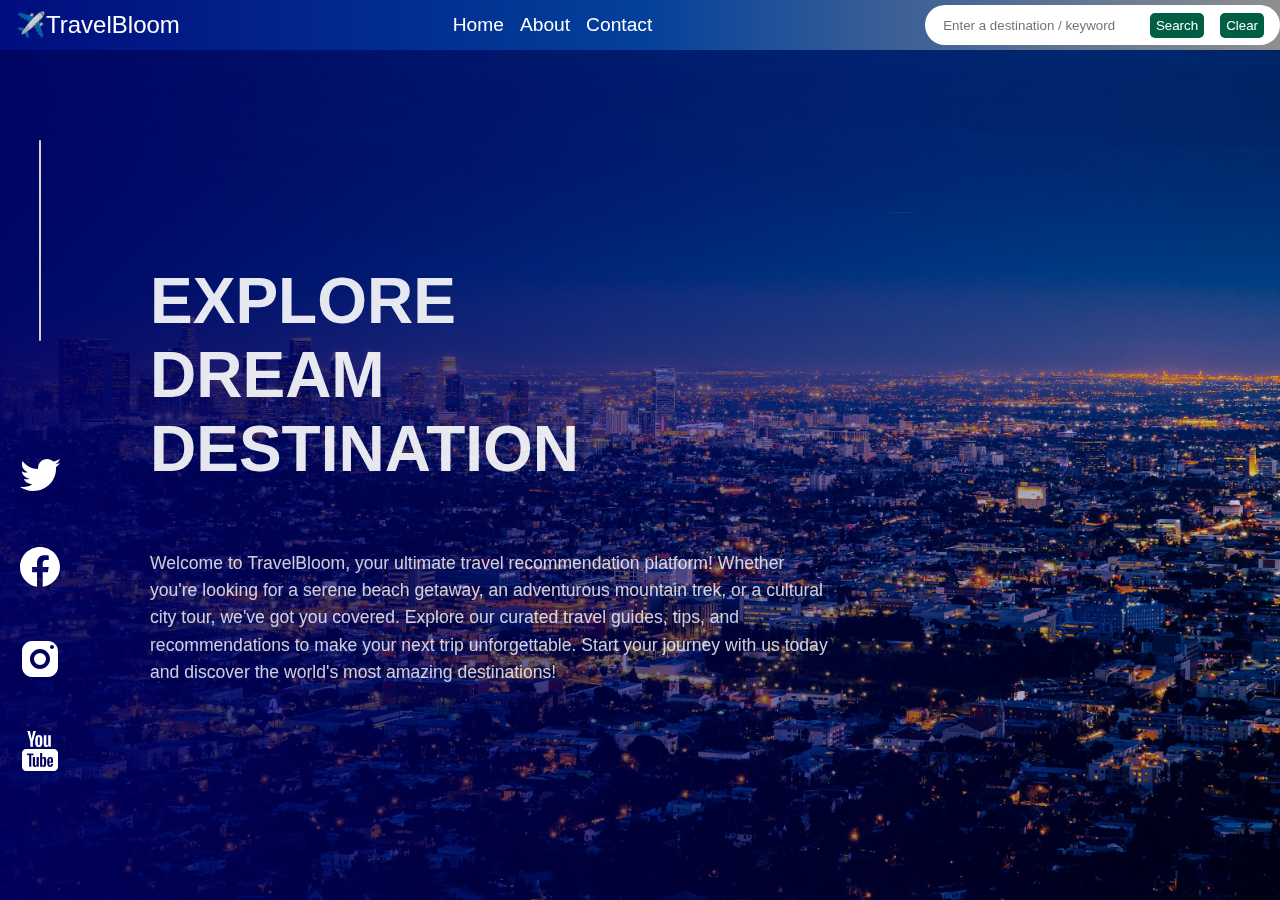
<file: index.html>
<!DOCTYPE html>

<html lang="en">
<head>
    <meta charset="UTF-8">
    <title>Travel Recommendation</title>
    <link rel="stylesheet" type="text/css" href="./travel_recommendation.css">
    <link rel="stylesheet" href="https://cdnjs.cloudflare.com/ajax/libs/font-awesome/6.4.2/css/all.min.css">
</head> 

<body>
    <nav class="navbar">
        <div class="title">
            ✈️TravelBloom
        </div>

        <div class="nav-option">
            <a href="./index.html">Home</a>
            <a href="./about_page.html">About</a>
            <a href="./contact_page.html">Contact</a>
        </div>

        <div id="search-bar">
            <input type="text" id="search" placeholder="Enter a destination / keyword">
            <button type="submit" id="search-button">Search</button>
            <button type="clear" id="clear-button">Clear</button>
        </div>
    </nav>

    <div id="sidebar">
        <div id="vertical-line"></div>
        <div id="sidebar-content">
            <a href="https://twitter.com" target="_blank">
                <img src="images/icons8-twitter.svg" alt="Twitter" class="social-icon">
            </a>
            <a href="https://facebook.com" target="_blank">
                <img src="images/icons8-facebook.svg" alt="Facebook" class="social-icon">
            </a>
            <a href="https://instagram.com" target="_blank">
                <img src="images/icons8-instagram.svg" alt="Instagram" class="social-icon">
            </a>
            <a href="https://youtube.com" target="_blank">
                <img src="images/icons8-youtube.svg" alt="YouTube" class="social-icon">
            </a>
        </div>
    </div>

    <section id="Home">
        <h1 class="section-title">EXPLORE DREAM DESTINATION</h1>
        <p class="section-description">Welcome to TravelBloom, your ultimate travel recommendation platform! Whether you're looking for a serene beach getaway, an adventurous mountain trek, or a cultural city tour, we've got you covered. Explore our curated travel guides, tips, and recommendations to make your next trip unforgettable. Start your journey with us today and discover the world's most amazing destinations!</p>
    </section>

    <div id="search-results">
    </div>
    <script src="travel_recommendation.js"></script>
</body>
</html>
</file>
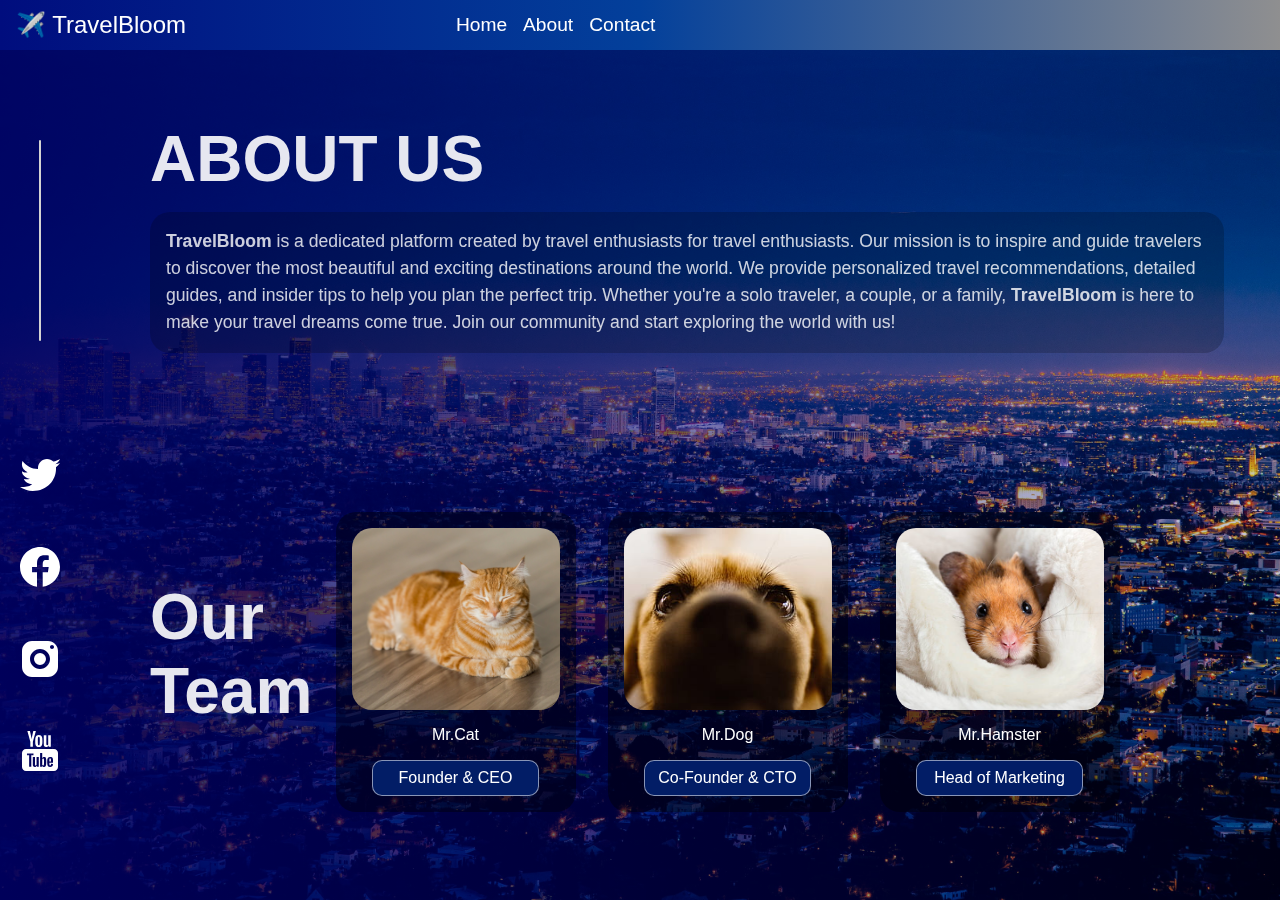
<file: about_page.html>
<!DOCTYPE html>

<html lang="en">
<head>
    <meta charset="UTF-8">
    <title>Travel Recommendation</title>
    <link rel="stylesheet" type="text/css" href="./travel_recommendation.css">
    <link rel="stylesheet" href="https://cdnjs.cloudflare.com/ajax/libs/font-awesome/6.4.2/css/all.min.css">
</head> 

<body>
    <nav class="navbar">
        <div class="title">
            <span id="icon">✈️</span>
            <span>TravelBloom</span>
        </div>

        <div class="nav-option">
            <a href="./index.html">Home</a>
            <a href="./about_page.html">About</a>
            <a href="./contact_page.html">Contact</a>
        </div>

        <div id="search-bar" class="hidden">
            <input type="text" id="search" placeholder="Enter a destination / keyword">
            <button type="submit" id="search-button">Search</button>
            <button type="clear" id="clear-button">Clear</button>
        </div>
    </nav>
    
    <div id="sidebar">
            <div id="vertical-line"></div>
            <div id="sidebar-content">
                <a href="https://twitter.com" target="_blank">
                    <img src="images/icons8-twitter.svg" alt="Twitter" class="social-icon">
                </a>
                <a href="https://facebook.com" target="_blank">
                    <img src="images/icons8-facebook.svg" alt="Facebook" class="social-icon">
                </a>
                <a href="https://instagram.com" target="_blank">
                    <img src="images/icons8-instagram.svg" alt="Instagram" class="social-icon">
                </a>
                <a href="https://youtube.com" target="_blank">
                    <img src="images/icons8-youtube.svg" alt="YouTube" class="social-icon">
                </a>
            </div>
        </div>

        <section id="About">
            <div>
                <h1 class="section-title">ABOUT US</h1>
            
                <p class="section-description"><strong>TravelBloom</strong> is a dedicated platform created by travel enthusiasts for travel enthusiasts. Our mission is to inspire and guide travelers to discover the most beautiful and exciting destinations around the world. We provide personalized travel recommendations, detailed guides, and insider tips to help you plan the perfect trip. Whether you're a solo traveler, a couple, or a family, <strong>TravelBloom</strong> is here to make your travel dreams come true. Join our community and start exploring the world with us!</p>
            </div>
            
            <div class="team-container">
                <h1 class="section-title">Our Team</h1>

                <div class="team-members">
                    <div class="team-member">
                        <img src="images/cat.jpg" alt="Cat" class="member-image">
                        <span class="team-name">Mr.Cat</span>
                        <span class="team-role">Founder & CEO</span>
                    </div>
                    <div class="team-member">
                        <img src="images/dog.jpg" alt="Dog" class="member-image">
                        <span class="team-name">Mr.Dog</span>
                        <span class="team-role">Co-Founder & CTO</span>
                    </div>
                    <div class="team-member">
                        <img src="images/hamster.jpg" alt="Rabbit" class="member-image">
                        <span class="team-name">Mr.Hamster</span>
                        <span class="team-role">Head of Marketing</span>
                    </div>
                </div>
            </div>
        </section>

    <script src="travel_recommendation.js"></script>
    </body>
</html>
</file>
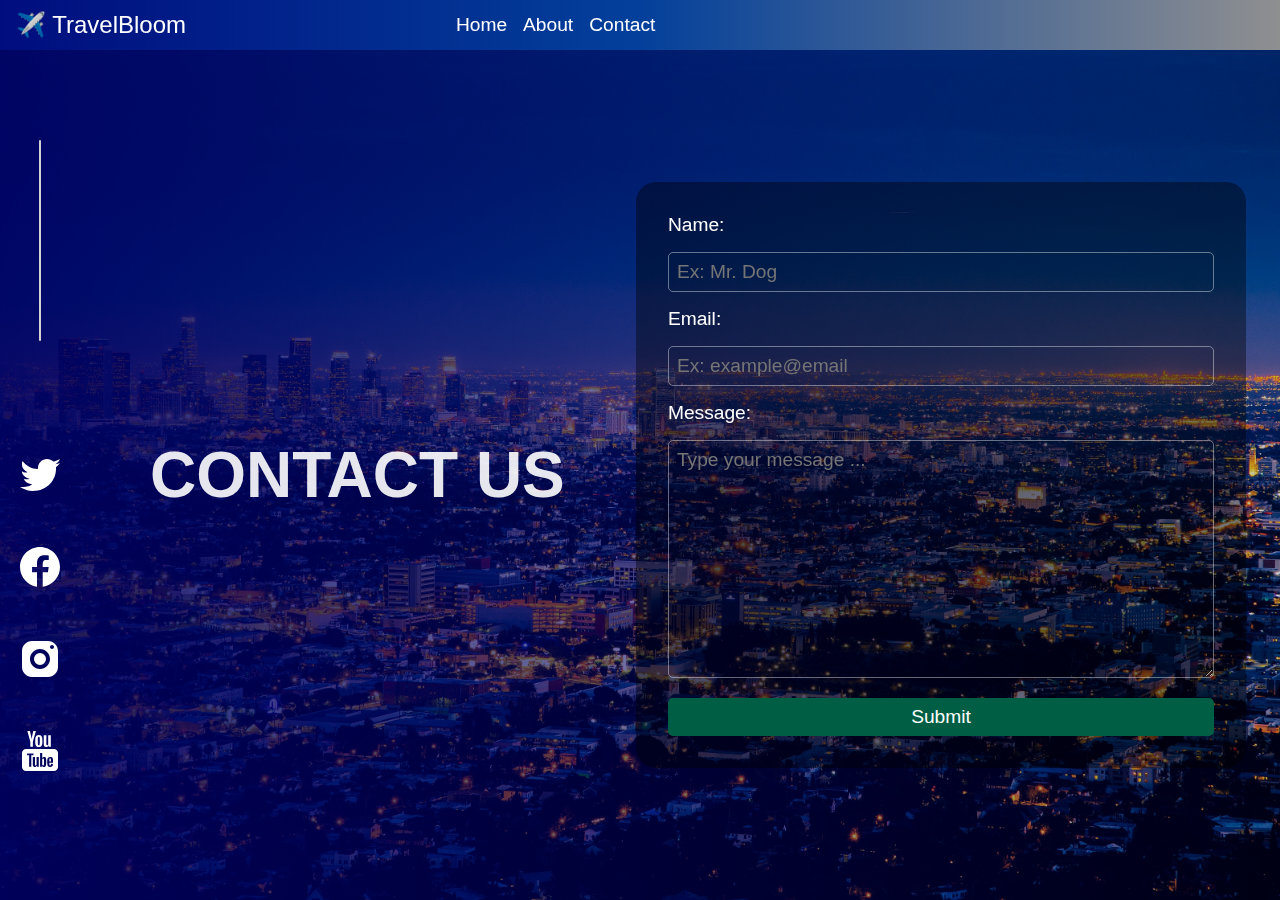
<file: contact_page.html>
<!DOCTYPE html>

<html lang="en">
<head>
    <meta charset="UTF-8">
    <title>Travel Recommendation</title>
    <link rel="stylesheet" type="text/css" href="./travel_recommendation.css">
    <link rel="stylesheet" href="https://cdnjs.cloudflare.com/ajax/libs/font-awesome/6.4.2/css/all.min.css">
</head> 

<body>
    <nav class="navbar">
        <div class="title">
            <span id="icon">✈️</span>
            <span>TravelBloom</span>
        </div>

        <div class="nav-option">
            <a href="./index.html">Home</a>
            <a href="./about_page.html">About</a>
            <a href="./contact_page.html">Contact</a>
        </div>

        <div id="search-bar" class="hidden">
            <input type="text" id="search" placeholder="Enter a destination / keyword">
            <button type="submit" id="search-button">Search</button>
            <button type="clear" id="clear-button">Clear</button>
        </div>
    </nav>

    <div id="sidebar">
        <div id="vertical-line"></div>
        <div id="sidebar-content">
            <a href="https://twitter.com" target="_blank">
                <img src="images/icons8-twitter.svg" alt="Twitter" class="social-icon">
            </a>
            <a href="https://facebook.com" target="_blank">
                <img src="images/icons8-facebook.svg" alt="Facebook" class="social-icon">
            </a>
            <a href="https://instagram.com" target="_blank">
                <img src="images/icons8-instagram.svg" alt="Instagram" class="social-icon">
            </a>
            <a href="https://youtube.com" target="_blank">
                <img src="images/icons8-youtube.svg" alt="YouTube" class="social-icon">
            </a>
        </div>
    </div>

    <section id="Contact">
        <h1 class="section-title">CONTACT US</h1>
        <form id="contact-form">
            <label for="name">Name:</label>
            <input type="text" id="name" name="name" placeholder="Ex: Mr. Dog" required>
            
            <label for="email">Email:</label>
            <input type="email" id="email" name="email" required placeholder="Ex: example@email">
            
            <label for="message">Message:</label>
            <textarea id="message" name="message" required rows="10" placeholder="Type your message ..."></textarea>
            
            <button type="submit" id="submit-button">Submit</button>
        </form>
    </section>

    <script src="travel_recommendation.js"></script>
</body>
</html>
</file>
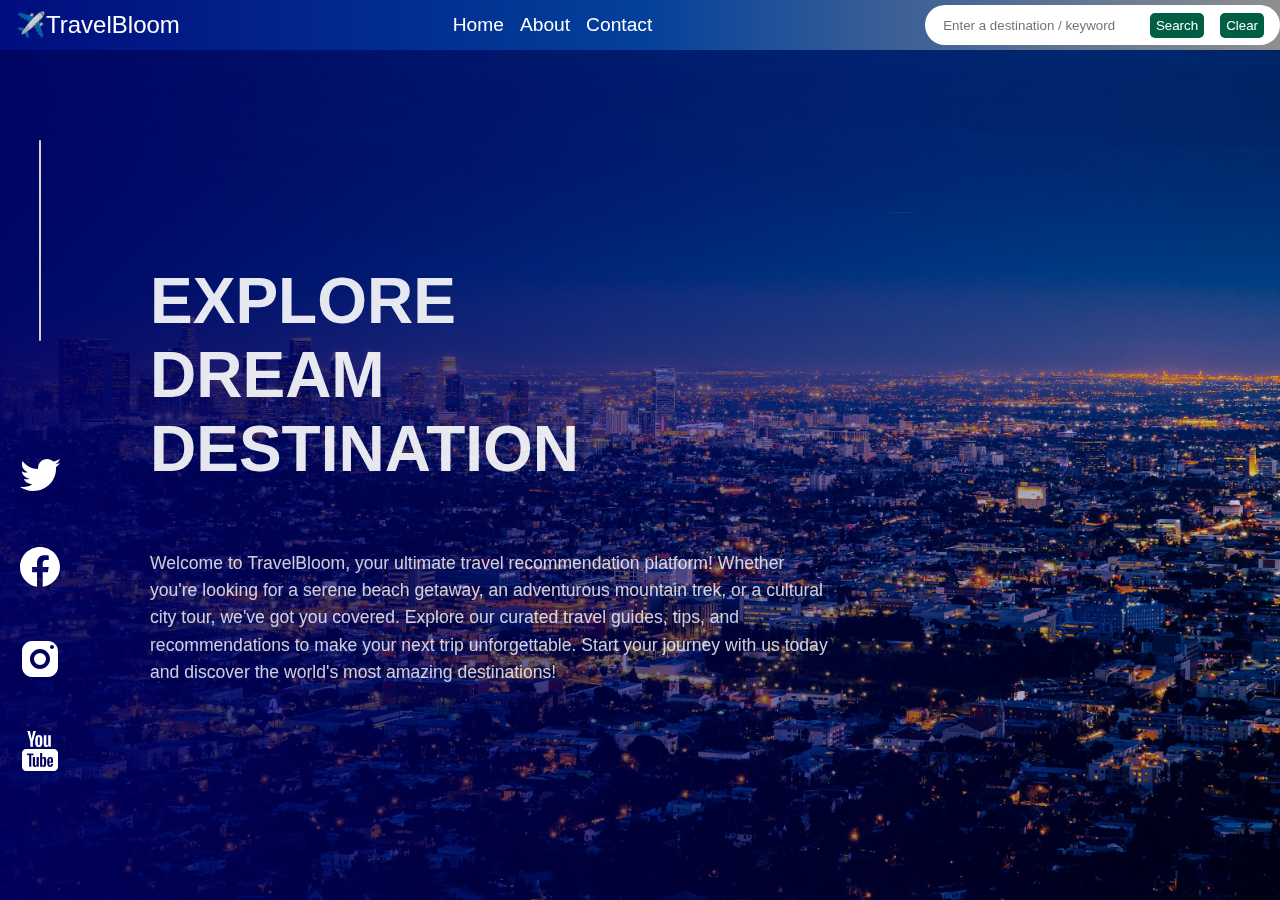
<file: travel_recommendation.html>
<!DOCTYPE html>

<html lang="en">
<head>
    <meta charset="UTF-8">
    <title>Travel Recommendation</title>
    <link rel="stylesheet" type="text/css" href="./travel_recommendation.css">
    <link rel="stylesheet" href="https://cdnjs.cloudflare.com/ajax/libs/font-awesome/6.4.2/css/all.min.css">
</head> 

<body>
    <nav class="navbar">
        <div class="title">
            ✈️TravelBloom
        </div>

        <div class="nav-option">
            <a href="./index.html">Home</a>
            <a href="./about_page.html">About</a>
            <a href="./contact_page.html">Contact</a>
        </div>

        <div id="search-bar">
            <input type="text" id="search" placeholder="Enter a destination / keyword">
            <button type="submit" id="search-button">Search</button>
            <button type="clear" id="clear-button">Clear</button>
        </div>
    </nav>

    <div id="sidebar">
        <div id="vertical-line"></div>
        <div id="sidebar-content">
            <a href="https://twitter.com" target="_blank">
                <img src="images/icons8-twitter.svg" alt="Twitter" class="social-icon">
            </a>
            <a href="https://facebook.com" target="_blank">
                <img src="images/icons8-facebook.svg" alt="Facebook" class="social-icon">
            </a>
            <a href="https://instagram.com" target="_blank">
                <img src="images/icons8-instagram.svg" alt="Instagram" class="social-icon">
            </a>
            <a href="https://youtube.com" target="_blank">
                <img src="images/icons8-youtube.svg" alt="YouTube" class="social-icon">
            </a>
        </div>
    </div>

    <section id="Home">
        <h1 class="section-title">EXPLORE DREAM DESTINATION</h1>
        <p class="section-description">Welcome to TravelBloom, your ultimate travel recommendation platform! Whether you're looking for a serene beach getaway, an adventurous mountain trek, or a cultural city tour, we've got you covered. Explore our curated travel guides, tips, and recommendations to make your next trip unforgettable. Start your journey with us today and discover the world's most amazing destinations!</p>
    </section>

    <div id="search-results">
    </div>
    <script src="travel_recommendation.js"></script>
</body>
</html>
</file>
<file: travel_recommendation.css>
*, ::after, ::before {
    box-sizing: border-box;
    margin: 0;
    font-family: sans-serif;
}

body {
    width: 100%;
    height: 100vh;
    background-image: linear-gradient(to right, rgba(0, 0, 100, 0.9), rgba(0, 0, 100, 0.2)), 
                      url("./images/background.jpg");
    background-size: cover;
    background-position: center;
    background-attachment: fixed;
}

/* Navbar */
.navbar {
    position: fixed;
    top: 0;
    left: 0;
    height: 50px;
    width: 100%;
    display: flex;
    flex-direction: row;
    justify-content: space-between;
    align-items: center;
    background: linear-gradient(90deg, rgb(0, 13, 126) 0%, rgb(3, 64, 155) 50%,rgba(144, 144, 144, 0.994) 100%);
    z-index: 1000;
}

.title {
    color: white;
    font-size: 1.5rem;
    margin-left: 1rem;
}

.nav-option{
    height: 100%;
    display: flex;
    flex-direction: row;
    align-items: center;
}

.nav-option a {
    height:100%;
    color: white;
    font-size: 1.2rem;
    padding: 0.5rem;
    text-decoration: none;
    display: flex;
    align-items: center;
    justify-content: center;
    transition: background-color 0.3s ease;
}

.nav-option a:hover {
    background-color: rgb(1, 161, 118);
}

/* Search bar */
#search-bar {
    display: flex;
    flex-direction: row;
    justify-content: space-between;
    align-items: center;
    height: 40px;
    background-color: white;
    border-radius: 20px;
    padding: 1rem;
}

#search-bar input {
    border: none;
    outline: none;
    background: none;
    width: 26ch;
}

#search-bar button {
    height: 25px;
    border: none;
    cursor: pointer;
    color: white;
    background-color: rgb(0, 94, 69);
    border-radius: 5px;
    margin-left: 1rem;
    transition: background-color 0.3s ease;
}

#search-bar button:hover {
    background-color: rgb(2, 215, 159);
}

/* Side bar */
#sidebar {
    position: fixed;
    top: 50px;
    left: 0;
    height: calc(100vh - 50px);
    width: 80px;
    display: flex;
    flex-direction: column;
    justify-content: center;
    align-items: center;
    z-index: 1000;
}

#vertical-line {
    width: 2px;
    height: 30%;
    background-color: rgb(212, 211, 211);
    margin: 10vh 0;
    border-radius: 2px;
}

#sidebar-content {
    width: 100%;
    height: 70%;
    display: flex;
    flex-direction: column;
    align-items: center;
}

.social-icon{
    margin: 20px;
    filter: invert(1);
    transition: filter 0.3s ease;
}

.social-icon:hover{
    filter: invert(0);
}

/* Sections default*/
section {
    position: fixed;
    width: 100%;
    height: 100vh;
    padding-top: 50px;
    padding-left: 150px;
    overflow: auto;
}

.section-title {
    font-size: 4rem;
    color: rgba(255, 255, 255, 0.9);
}

.section-description {
    font-size: 1.1rem;
    color: rgba(255, 255, 255, 0.8);
    line-height: 1.7rem;
}

/* Home section */
#Home{
    display: flex;
    flex-direction: column;
    justify-content: center;
}

#Home .section-title{
    width: 30%;
    margin-bottom: 4rem;
}

#Home .section-description{
    width: 60%;
}

/* About section */
#About{
    display: flex;
    flex-direction: column;
    justify-content: space-around;
}

#About .section-title{
    height: fit-content;
    margin-bottom: 1rem;
}

#About .section-description{
    width: 95%;
    height: fit-content;
    background-color: rgba(0, 0, 0, 0.2);
    padding: 1rem;
    border-radius: 20px;
}

.team-container{
    display: grid;
    grid-template-columns: 1fr 85%;
    justify-content: center;
    align-items: center;
}

.team-members{
    display: flex;
    flex-direction: row;
    align-items: center;
    flex-wrap: wrap;
}

.team-member{
    width: 240px;
    height: 300px;
    display: flex;
    flex-direction: column;
    align-items: center;
    background-color: rgba(0, 0, 0, 0.4);
    padding: 1rem;
    margin: 1rem;
    border-radius: 20px;
    color: white;
}

.member-image{
    width: calc(240px - 2rem);
    height: calc(240px - 2rem);
    object-fit: cover;
    border-radius: 20px;
    margin-bottom: 1rem;
}

.team-role{
    width: 80%;
    padding: 0.5rem;
    font-size: 1rem;
    margin-top: 1rem;
    background-color:rgb(2, 29, 102);
    border-radius: 10px;
    border: 1px solid rgba(255, 255, 255, 0.535);
    text-align: center;
}

/* Contact section */
#Contact{
    display: grid;
    grid-template-columns: 1fr 60%;
    align-items: center;
}

#contact-form{
    width: 90%;
    background-color: rgba(0, 0, 0, 0.4);
    padding: 2rem;
    border-radius: 20px;
    margin: 0 auto;
}

#contact-form input, #contact-form textarea{
    width: 100%;
    background: none;
    border: 1px solid rgba(255, 255, 255, 0.4);
    border-radius: 5px;
    margin: 1rem 0;
    padding: 0.5rem;
    font-size: 1.2rem;
    color: white;
}

label {
    color: white;
    font-size: 1.2rem;
}

#submit-button{
    width: 100%;
    background-color: rgb(0, 94, 69);
    border: none;
    border-radius: 5px;
    padding: 0.5rem;
    font-size: 1.2rem;
    color: white;
    cursor: pointer;
    transition: background-color 0.3s ease;
}

#submit-button:hover{
    background-color: rgb(1, 161, 118);
}

.hidden {
    visibility: hidden;
}

/* Search recommendation */
#search-results {
    display: flex;
    flex-direction: column;
    justify-content: flex-start;
    position: absolute;
    top: 100px;
    right: 50px;
    min-width: 400px;
    max-width: 800px;
    width: 40%;
}

.destination-card{
    width: 100%;
    border-radius: 20px;
    overflow: hidden;
    background-color: rgb(239, 239, 239);
    margin-bottom: 20px;
}

.destination-image {
    width: 100%;
    aspect-ratio: 16/9;
    max-height: 60%;
    object-fit: cover;
}

.destination-info {
    padding: 10px;
}

.destination-title {
    font-size: 1.5rem;
    margin-bottom: 10px;
    color: black;
}

.destination-description {
    font-size: 1rem;
    color: gray;
    margin-bottom: 10px;
}

.destination-button {
    width: 100%;
    background-color: rgb(0, 94, 69);
    border: none;
    border-radius: 10px;
    padding: 0.5rem;
    font-size: 1.2rem;
    color: white;
    cursor: pointer;
    transition: background-color 0.3s ease;
}

.destination-button:hover {
    background-color: rgb(1, 161, 118);
}

.no-destination{
    width: 100%;
    padding: 10px;
    font-size: 1.5rem;
    color: black;
    background-color: white;
    border-radius: 20px;
    text-align: center;
}
</file>
